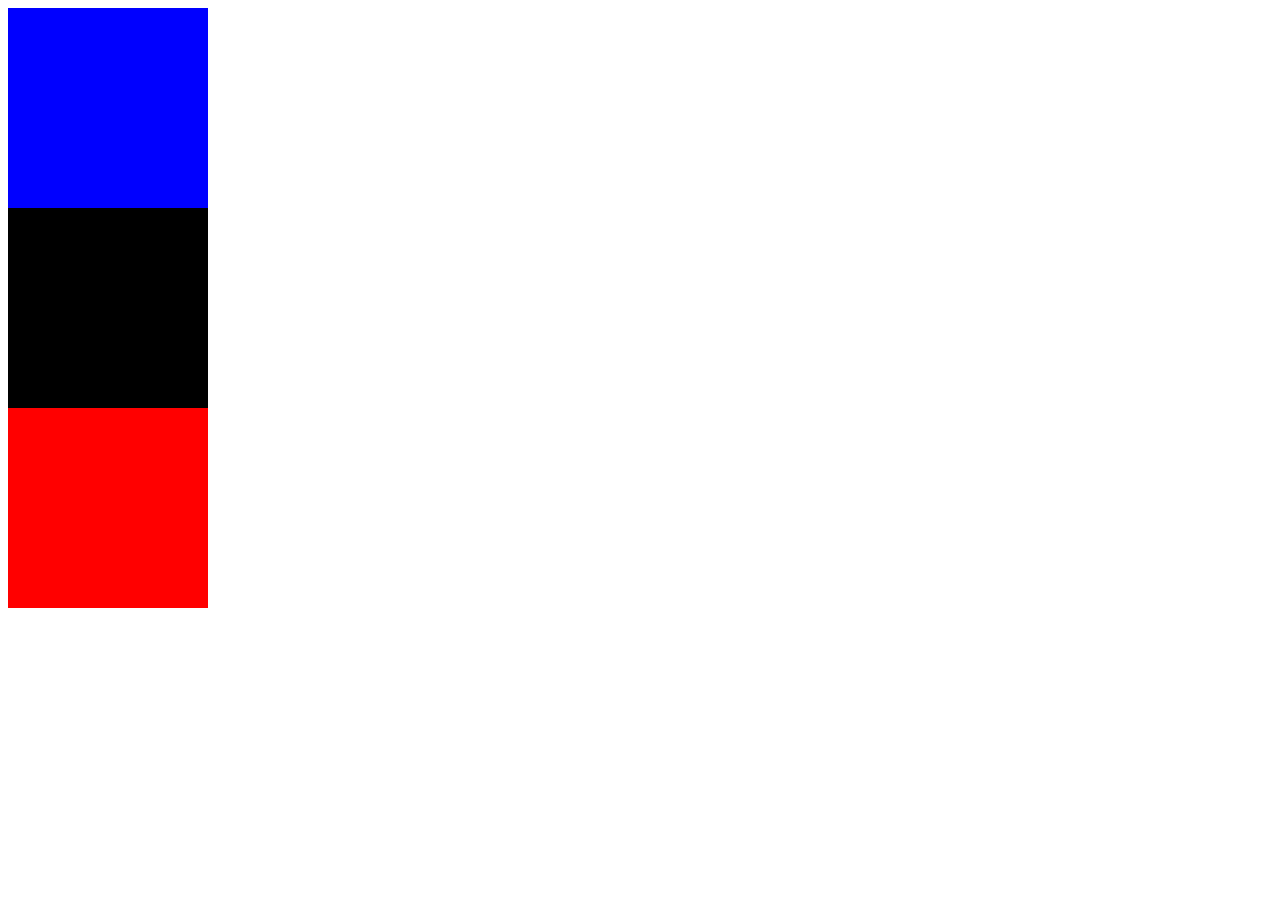
<file: sass/each/each.html>
<!DOCTYPE html>
<html lang="en">
<head>
    <meta charset="UTF-8">
    <meta http-equiv="X-UA-Compatible" content="IE=edge">
    <meta name="viewport" content="width=device-width, initial-scale=1.0">
    <link href="main.css" rel="stylesheet">
    <title>Use @each to Map Over Items in a List</title>
</head>
<body>
    <div class="blue-bg"></div>
    <div class="black-bg"></div>
    <div class="red-bg"></div>
</body>
</html>
</file>
<file: sass/each/main.css>
.blue-bg {
  background-color: blue;
}

.black-bg {
  background-color: black;
}

.red-bg {
  background-color: red;
}

div {
  height: 200px;
  width: 200px;
}/*# sourceMappingURL=main.css.map */
</file>
